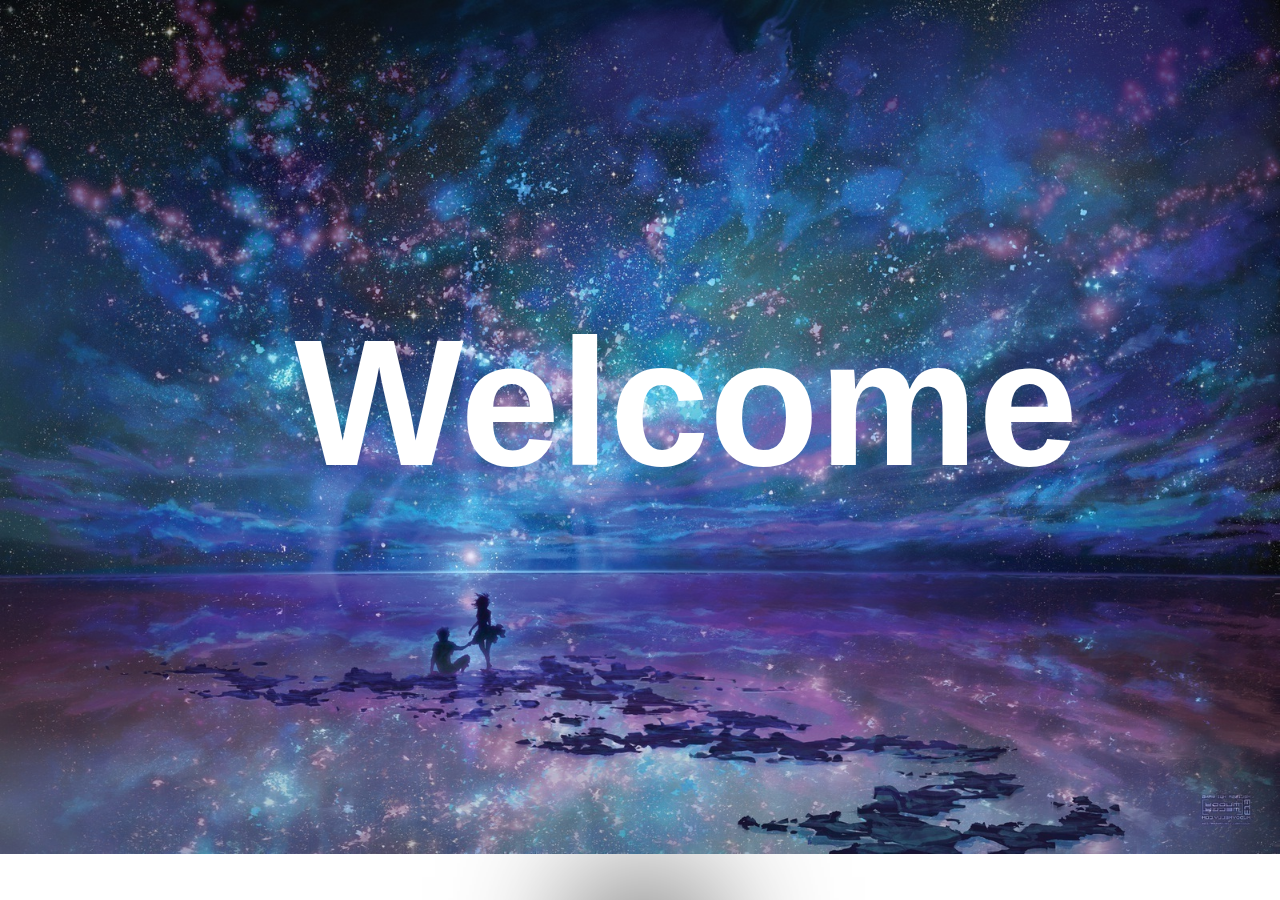
<file: index.html>
<!DOCTYPE html>
<html>

<head>
    <title>Welcome</title>
    <link rel="stylesheet" href="style.css">
    <script src="action.js"></script>

</head>

<body>
    <div class="container">
    <div id="main">
        
        <div id="links">
            <p><a class="link" title="about" href="about.html">About</a></p>
            <p><a class="link" title="manga" href="manga.html">Manga List</a></p>
            <p><a class="link" title="anime" href="anime.html">Anime List</a></p>
            <a target="_blank" id="link" title="twitter" href="https://twitter.com/Hopeless_Denvy">
                <img class="link" id="twitter" src="images\twitter.png" alt="twitter">
            </a>
        </div>
        <h1 id="welcome" onclick="reduce()">Welcome</h1>
    </div>
    </div>
</body>

</html>
</file>
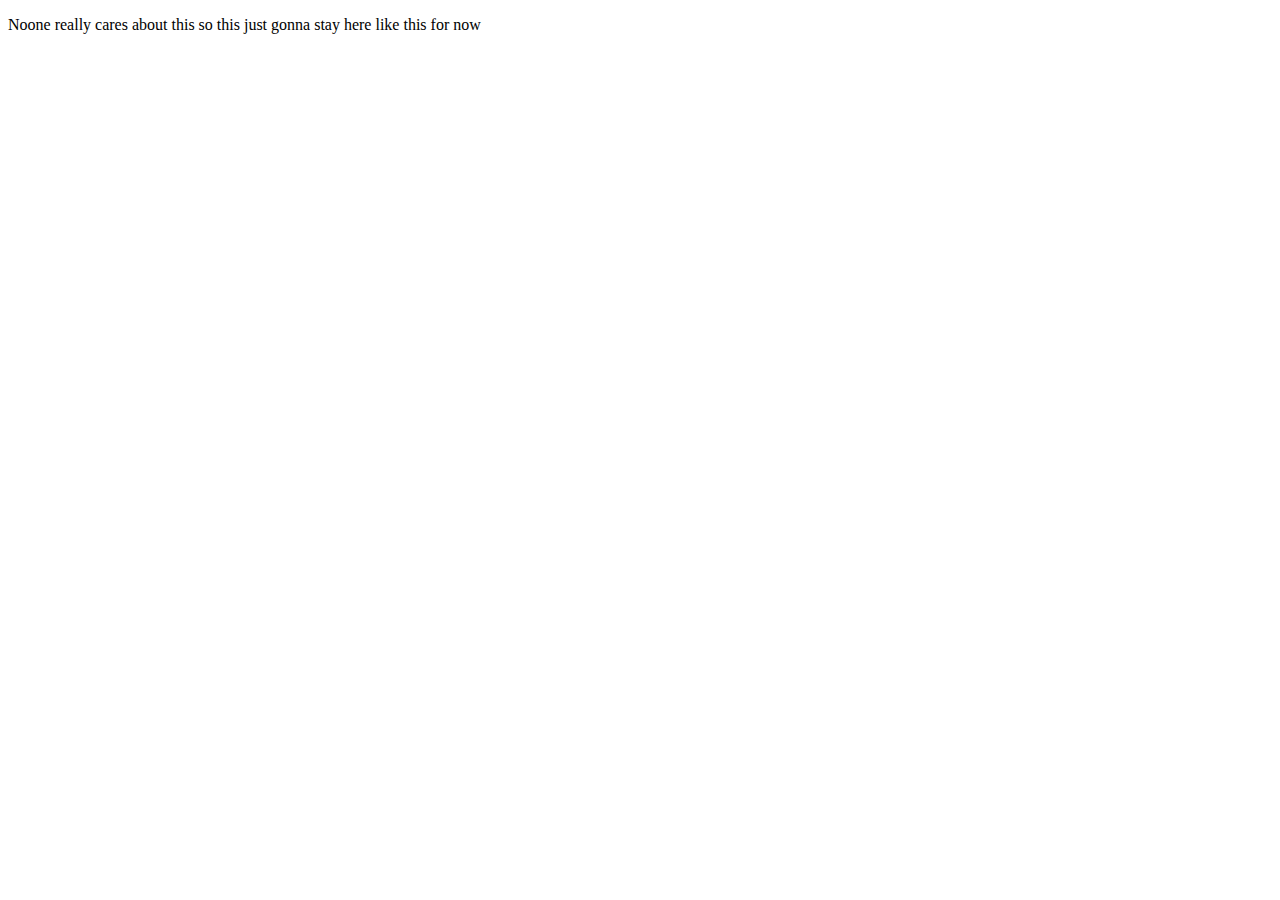
<file: about.html>
<!DOCTYPE html>
<html>
    <head>
        <title>About Dedvi</title>
    </head>
    <body>
        <p>Noone really cares about this so this just gonna stay here like this for now</p>
    </body>
</html>
</file>
<file: style.css>
#twitter{
    width: 2em;
}
#welcome{
    color: white;
    font-size: 14vw;
    position:fixed;
    top: 20%;
    bottom: 10%;
    left: 23%;
    right: 50%;

}
#main{
    top: 20%;
    bottom: 0%;
    left: 47%;
    right: 46.5%;
}

/*idk if i wanna keep this*/
/* .container {
    width: 100vw;
    height: 100vh;
    box-shadow: 0 0 1rem 0 rgba(0, 0, 0, .2);   
    border-radius: 5px;
    position: relative;
    z-index: 1;
    background: inherit;
    overflow: hidden;
}

.container:before {
    content: "";
    position: absolute;
    background: inherit;
    z-index: -1;
    top: 0;
    left: 0;
    right: 0;
    bottom: 0;
    box-shadow: inset 0 0 2000px rgba(255, 255, 255, .5);
    filter: blur(2.5px);
    margin: -20px;
} */



#links{
    background-color:rgba(226, 152, 237, 0.9);
    height: 100%;
    position: fixed;
    text-align: center;
    top: 100%;
    bottom: 0%;
    left: 47%;
    right: 46.5%;
    -webkit-box-shadow: 0px 0px 131px 23px rgba(0,0,0,0.63);
    -moz-box-shadow: 0px 0px 131px 23px rgba(0,0,0,0.63);
    box-shadow: 0px 0px 131px 23px rgba(0,0,0,0.63);
    padding-top: 3em;
}
body{
    font-family: sans-serif;
    background-image: url("images/background.jpg");
    background-repeat: no-repeat;
    background-size: 100%;
}
</file>
